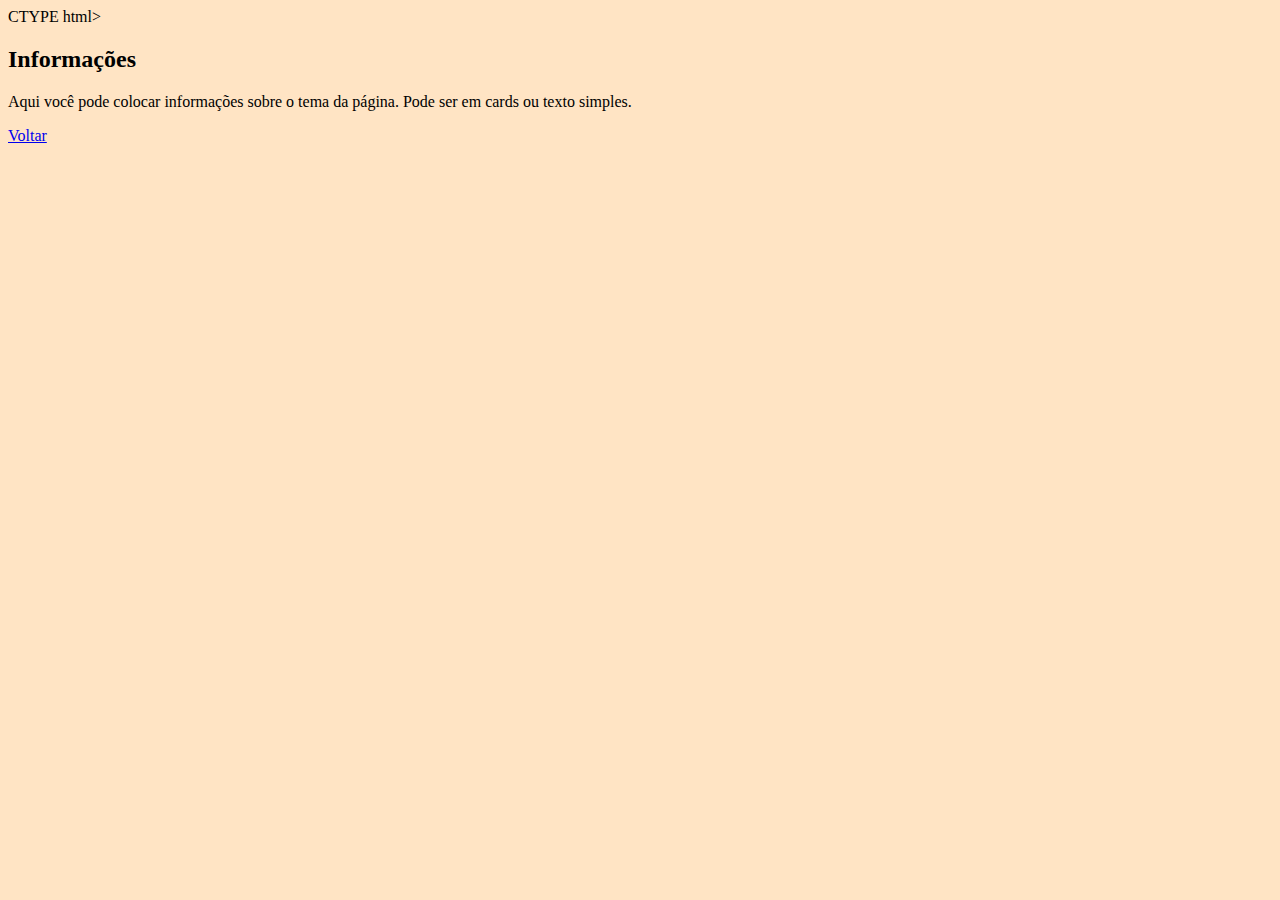
<file: informaçoes.html>
CTYPE html>
<html lang="pt-BR">
<head>
  <meta charset="UTF-8">
  <meta name="viewport" content="width=device-width, initial-scale=1.0">
  <title>Informações</title>
  <link rel="stylesheet" href="css/style.css">
</head>
<body>

  <h2>Informações</h2>
  <p>Aqui você pode colocar informações sobre o tema da página. Pode ser em cards ou texto simples.</p>

  <a href="index.html">Voltar</a>
</body>
</html>
</file>
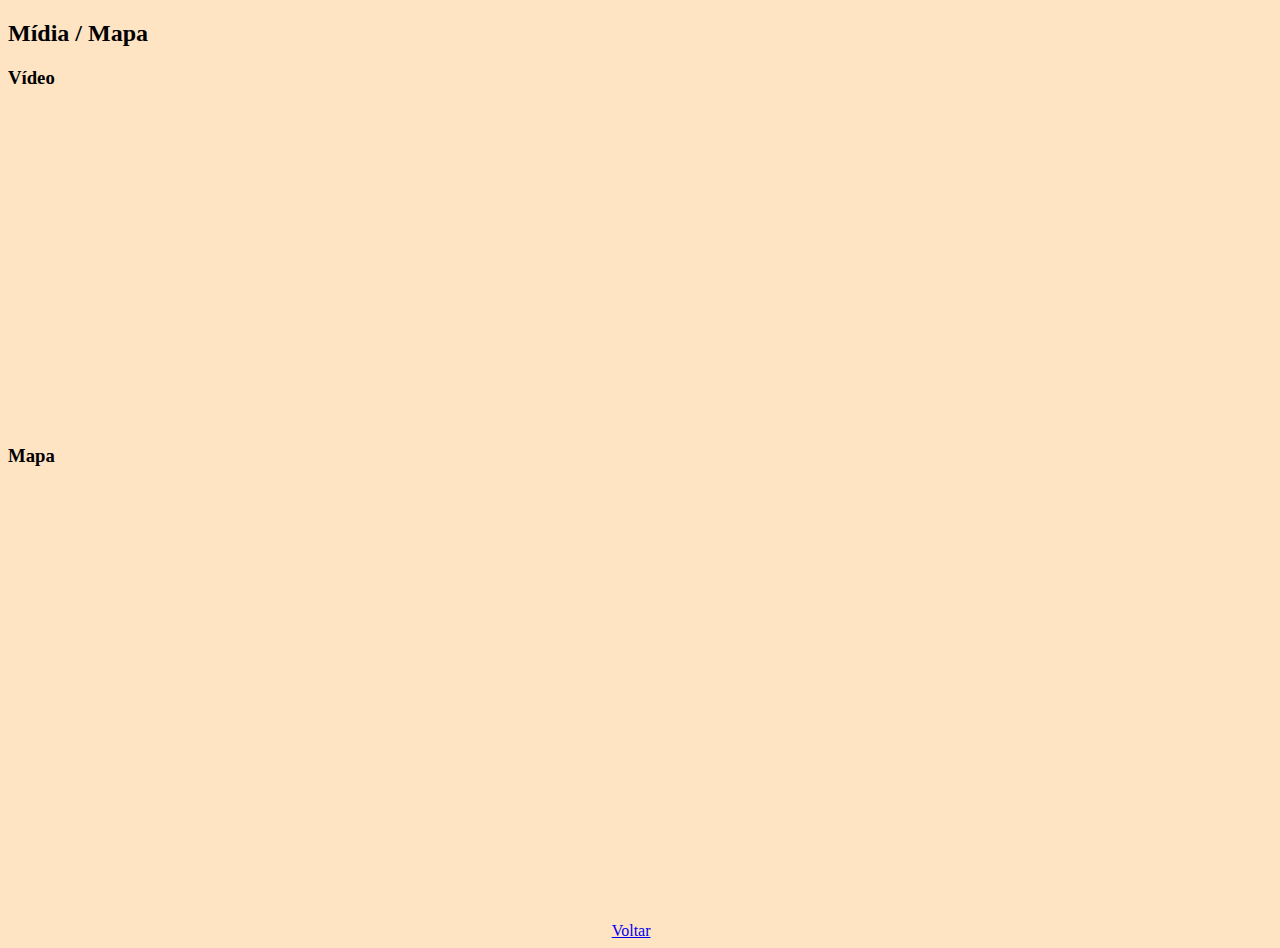
<file: midia.html>
<!DOCTYPE html>
<html lang="pt-BR">
<head>
  <meta charset="UTF-8">
  <meta name="viewport" content="width=device-width, initial-scale=1.0">
  <title>Mídia / Mapa</title>
  <link rel="stylesheet" href="css/style.css">
</head>
<body>

  <h2>Mídia / Mapa</h2>

  <h3>Vídeo</h3>
  <iframe width="560" height="315" src="https://www.youtube.com/embed/dQw4w9WgXcQ" 
          frameborder="0" allowfullscreen></iframe>

  <h3>Mapa</h3>
  <iframe src="https://www.google.com/maps/embed?pb=!1m18!..." 
          width="600" height="450" style="border:0;" allowfullscreen></iframe>

  <a href="index.html">Voltar</a>
</body>
</html>
</file>
<file: css/style.css>
body {
    background-color: bisque;
}
</file>
